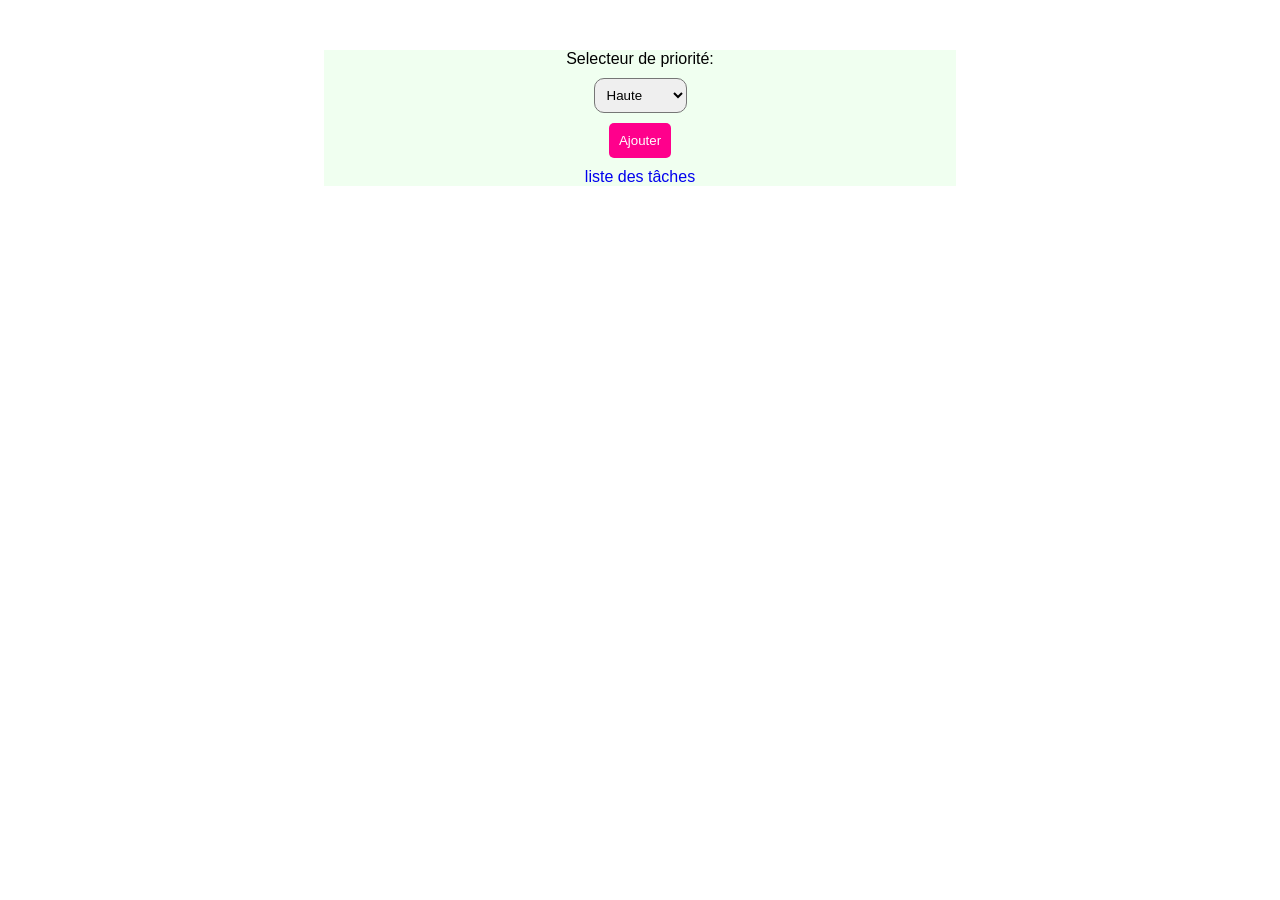
<file: index.html>
<!DOCTYPE html>
<html lang="en">
<head>
    <meta charset="UTF-8">
    <meta name="viewport" content="width=device-width, initial-scale=1.0">
    <title>Gestionnaire de tâches</title>
    <link rel="stylesheet" href="style.css">
</head>
<body>
    <form>
        <label for="priorité">Selecteur  de priorité:</label>
        <select name="priorité" id="priorité">
            <option value="Haute">Haute</option>
            <option value="Moyenne">Moyenne</option>
            <option value="Base">Base</option>
        </select>
        <button type="submit">Ajouter</button>
        <a href="http://127.0.0.1:5500/listestaches.html">liste des tâches</a>
    </form>
    
    <script src="script.js"></script>
</body>
</html>
</file>
<file: style.css>
form, fieldset {
    display: flex;
    flex-direction: column;
    font-family: Arial, sans-serif;
    background-color: honeydew;
    justify-content: center;
    align-items: center;
    gap: 10px;
    width: 50%;
    margin: auto;
    margin-top: 50px;
    
}
input, select {
    padding: 8px;
    border-radius: 10px;
}
button {
    padding: 10px;
    border: none;
    background-color: rgb(255, 0, 140);
    color: white;
    border-radius: 5px;  
}
button:hover {
    color: black;
}

a {
    text-decoration: none;

}
</file>
